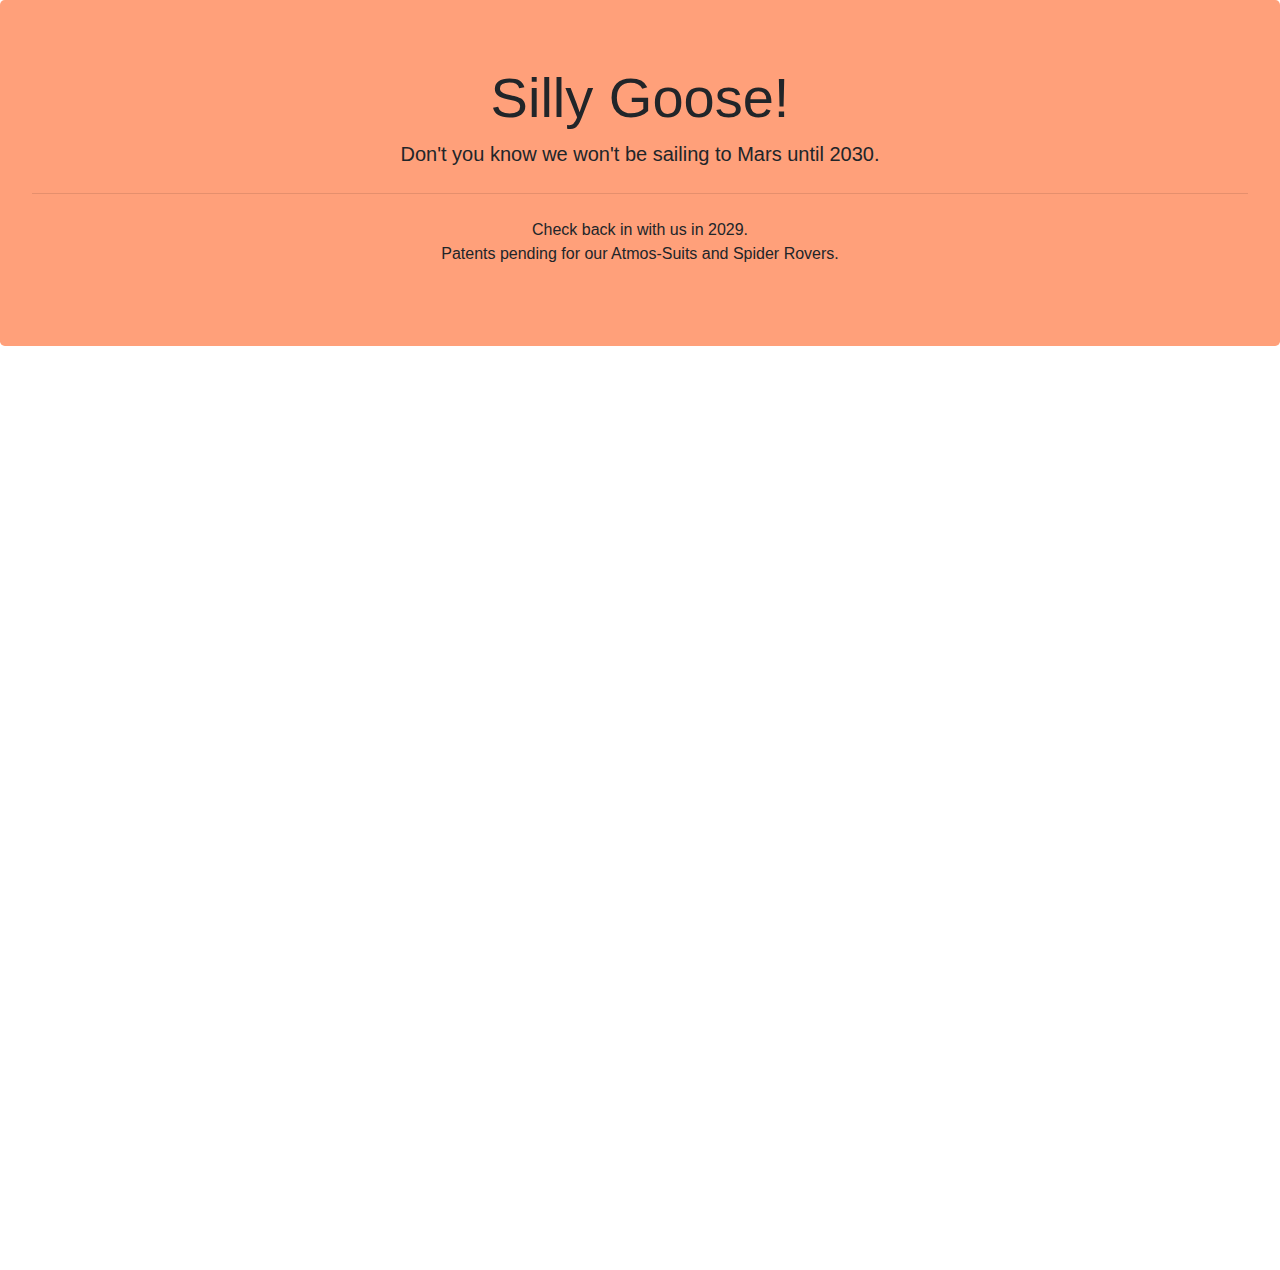
<file: public/secondPage.html>
<!DOCTYPE html>
<html lang="en">
<head>
    <meta charset="UTF-8">
    <meta name="viewport" content="width=device-width, initial-scale=1.0">
    <link rel="stylesheet" href="https://stackpath.bootstrapcdn.com/bootstrap/4.5.2/css/bootstrap.min.css" integrity="sha384-JcKb8q3iqJ61gNV9KGb8thSsNjpSL0n8PARn9HuZOnIxN0hoP+VmmDGMN5t9UJ0Z" crossorigin="anonymous">
    <link rel="stylesheet" href="./styles/secondPage.css">
    <title>Document</title>
</head>
<body>
    <div class="jumbotronOne">
        <div class="jumbotron">
            <h1 class="display-4">Silly Goose!</h1>
            <p class="lead">Don't you know we won't be sailing to Mars until 2030.</p>
            <hr class="my-4">
            <p>Check back in with us in 2029.
                <br>
                 Patents pending for our Atmos-Suits and Spider Rovers.
            </p>
        </div>
    </div>

    




    <script src="https://code.jquery.com/jquery-3.5.1.slim.min.js" integrity="sha384-DfXdz2htPH0lsSSs5nCTpuj/zy4C+OGpamoFVy38MVBnE+IbbVYUew+OrCXaRkfj" crossorigin="anonymous"></script>
    <script src="https://cdn.jsdelivr.net/npm/popper.js@1.16.1/dist/umd/popper.min.js" integrity="sha384-9/reFTGAW83EW2RDu2S0VKaIzap3H66lZH81PoYlFhbGU+6BZp6G7niu735Sk7lN" crossorigin="anonymous"></script>
    <script src="https://stackpath.bootstrapcdn.com/bootstrap/4.5.2/js/bootstrap.min.js" integrity="sha384-B4gt1jrGC7Jh4AgTPSdUtOBvfO8shuf57BaghqFfPlYxofvL8/KUEfYiJOMMV+rV" crossorigin="anonymous"></script>
    <script src="./scripts/index.js"></script>
</body>
</html>
</file>
<file: public/styles/secondPage.css>
.jumbotron {
    text-align: center;
    background-color: lightsalmon;
}

.jumbotronOne {
    background-image: url(https://apod.nasa.gov/apod/image/2010/m42HSO_gonzalez_960.jpg);
    height: 1270px;
    background-repeat: no-repeat;
    background-size: cover;
    align-items: center;
    

}
</file>
